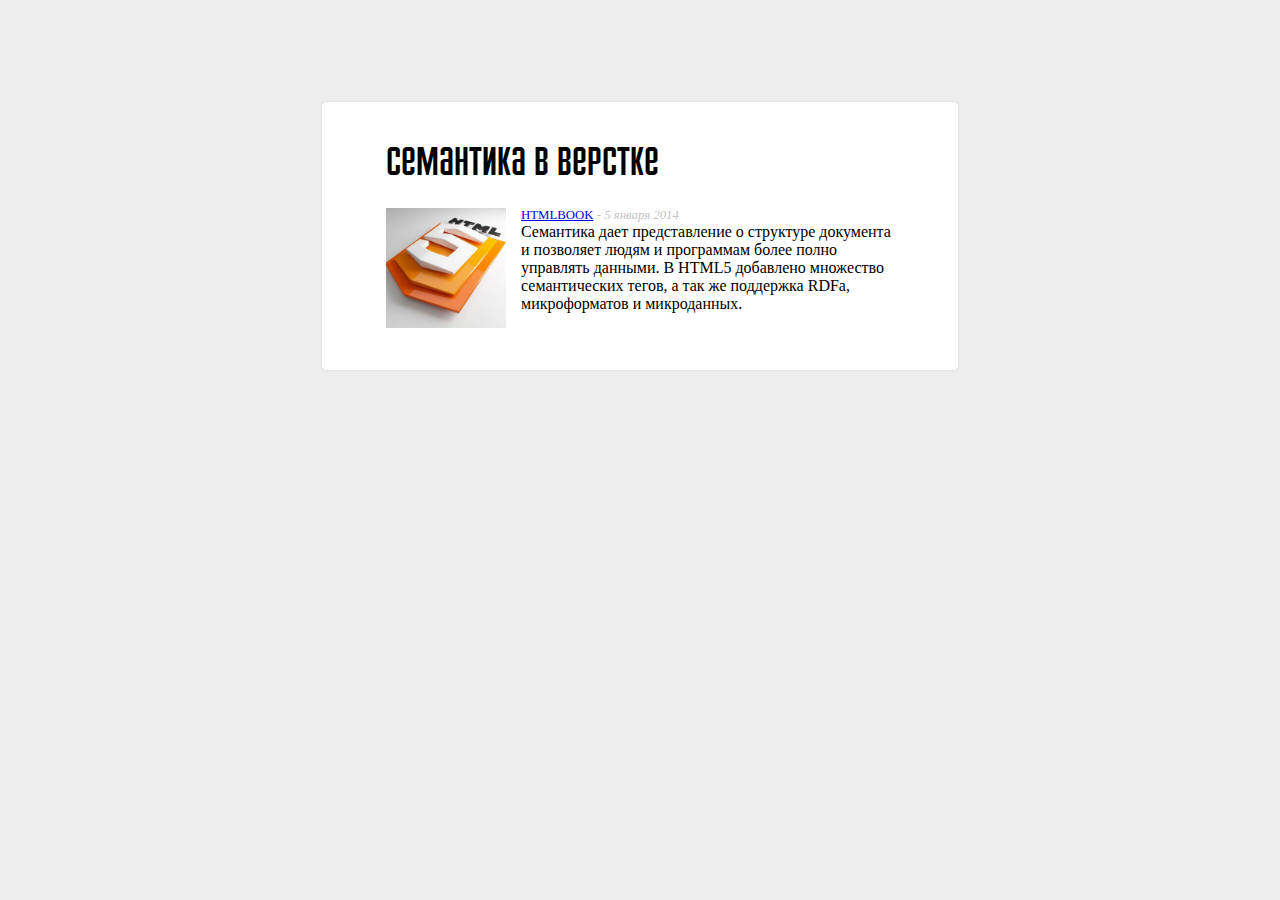
<file: semantika_card/index.html>
<!doctype html>
<html lang="ru">
<head>
    <meta charset="UTF-8">
    <title>Карточка</title>
    <link rel="stylesheet" type="text/css" href="style.css">
    <link rel="stylesheet" type="text/css" href="kartochka/airport.css">
    <link rel="stylesheet" type="text/css" href="kartochka/reset.min.css">
</head>
<body>
    <div class="wrapper">
        <div class="container">
            <div class="head">
            <div class="header">
                <h3 class="bold">Семантика в верстке</h3>
            </div>
                <div id="readmor">
                    <button class="read orange">...</button>
                </div>
                <div id="rollupp" class="hide">
                    <button class="read orange">Свернуть</button>
                </div>

            </div>
            <div class="content">
                <div class="image">
                    <img class="mainimg" src="kartochka/news_foto1.jpg">
                </div>
                <div class="floating">
                <div class="maintext overflowyes">
                    <p class="curs"><a class="htmllink" href="*">HTMLBOOK</a> - 5 января 2014</p>
                    <p class="big">Семантика дает представление о структуре документа и позволяет
                    людям и программам более полно управлять данными. В HTML5 добавлено
                    множество семантических тегов, а так же поддержка RDFа, микроформатов и микроданных.
                    </p>
                </div>
                <div id="readmore">
                    <button class="read orange">Читать далее</button>
                </div>
                <div id="rollup" class="hide">
                    <button class="read orange">Свернуть</button>
                </div>
                </div>

            </div>
        </div>
    </div>

    <script src="kartochka/jquery-3.2.1.min.js"></script>
<script src="script.js"></script>

</body>
</html>
</file>
<file: semantika_card/style.css>
.wrapper {
    background: #EEEEEE;
    width: 100%;
    height: 100%;
    padding-top: 100px;
}

h3 {
    font-size: 2.5em;
    font-family: 'airport';
    font-weight: 300;

}
.container {
    width: 50%;
    background: #FFFFFF;
    border-radius: 0.4em;
    margin: 0 auto;
    padding-top: 3%;
    padding-bottom: 3%;
    padding-left: 5%;
    padding-right: 5%;
    font-family: "Segoe UI";
    border: 2px solid #E8E8E8;
    position: relative;
}

.header {
    height: 45px;
    overflow: hidden;
}

button {

}

.image {

    width: 120px;
    height: inherit;
    display: table-cell;
    vertical-align: top;
}

.mainimg {
    width: 100%;
}

.content {
    margin-top: 5%;
    display: table;
    width: 100%;
}

.curs {
    font-style: italic;
    font-size: 0.8em;
    color: #C3C3C3;
}

.htmllink {
    font-style: normal;
}

.maintext {
    width: 100%;
    display: inline-block;
    height: 120px;
}

.hide {
    display: none;
}

.overflowyes {
    overflow: hidden;
}

.overflowno {
    overflow: visible;
    height: inherit;
}

.floating {
    display: table-cell;
    padding-left: 15px;
}

.orange {
    color: #fef4e9;
    border: solid 1px #da7c0c;
    background: #f78d1d;
    background: -webkit-gradient(linear, left top, left bottom, from(#faa51a), to(#f47a20));
    background: -moz-linear-gradient(top,  #faa51a,  #f47a20);
    filter:  progid:DXImageTransform.Microsoft.gradient(startColorstr='#faa51a', endColorstr='#f47a20');
}
.orange:hover {
    background: #f47c20;
    background: -webkit-gradient(linear, left top, left bottom, from(#f88e11), to(#f06015));
    background: -moz-linear-gradient(top,  #f88e11,  #f06015);
    filter:  progid:DXImageTransform.Microsoft.gradient(startColorstr='#f88e11', endColorstr='#f06015');
}
.orange:active {
    color: #fcd3a5;
    background: -webkit-gradient(linear, left top, left bottom, from(#f47a20), to(#faa51a));
    background: -moz-linear-gradient(top,  #f47a20,  #faa51a);
    filter:  progid:DXImageTransform.Microsoft.gradient(startColorstr='#f47a20', endColorstr='#faa51a');
}
</file>
<file: semantika_card/kartochka/airport.css>
@font-face {
    font-family: 'airport';
    src: url('airport.eot');
    src: url('airport.eot?#iefix') format('embedded-opentype'),
         url('airport.woff') format('woff'),
         url('airport.ttf') format('truetype');
    font-weight: normal;
    font-style: normal;
}
</file>
